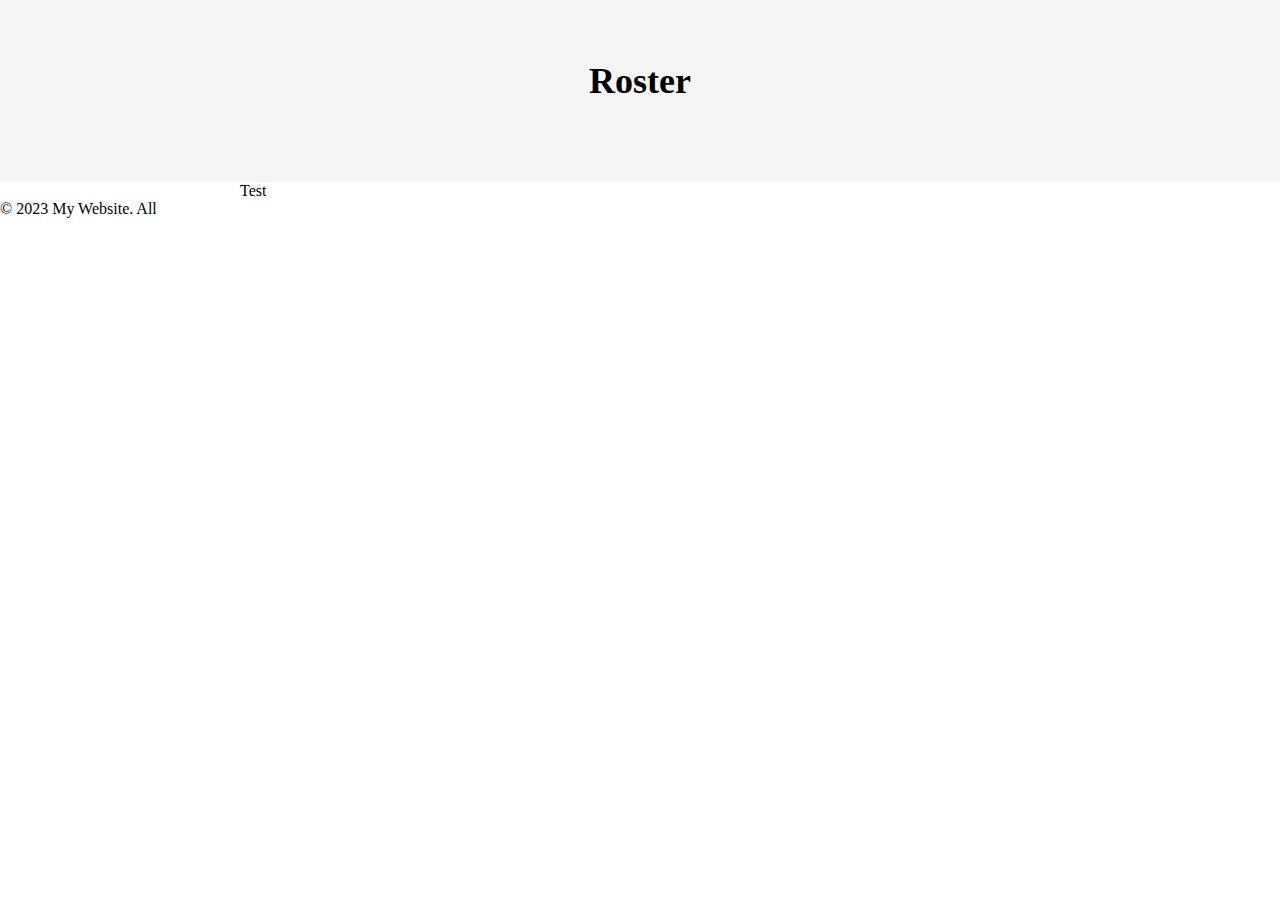
<file: Index.html>
<!DOCTYPE html>
<html>
  <head>
    <meta charset="utf-8" />
    <title>Homepage</title>
    <link
      href="https://cdn.jsdelivr.net/npm/bootstrap@5.3.0-alpha3/dist/css/bootstrap.min.css"
      rel="stylesheet"
      integrity="sha384-KK94CHFLLe+nY2dmCWGMq91rCGa5gtU4mk92HdvYe+M/SXH301p5ILy+dN9+nJOZ"




      crossorigin="anonymous"
    />
    <link rel="stylesheet" href="css/style.css" />
  </head>

  <body>
    <!-- <nav>
      <div class="nav-container">
        <h1 class="logo"><a href="#">Rostering Database</a></h1>
        <ul class="nav-links">
          <li><a href="#">Home</a></li>
          <li><a href="#">About</a></li>
          <li><a href="php/roster_display.php">Roster</a></li>
        </ul>
      </div>
    </nav> -->

    <header>
      <div class="hero">
        <h1 class="hero-text">Roster</h1>
      </div>
    </header>

    <main>
      <article>
        <p>Test</p>
      </article>
    </main>

    <footer>
      <p>&copy; 2023 My Website. All</p>
    </footer>
  </body>
</html>
</file>
<file: css/style.css>
@charset "utf-8";
/* CSS Document */
/* Basic Reset */
* {
  margin: 0;
  padding: 0;
  box-sizing: border-box;
}

/* Navigation Styling */
nav {
  background-color: #333;
  color: #fff;
  display: flex;
  justify-content: space-between;
  align-items: center;
  height: 60px;
  padding: 0 20px;
}

nav ul {
  display: flex;
  list-style: none;
}

nav ul li {
  margin-right: 20px;
}

nav ul li:last-child {
  margin-right: 0;
}

nav ul li a {
  color: #fff;
  text-decoration: none;
  transition: all 0.3s ease;
}

nav ul li a:hover {
  color: #ffc107;
}

/* Header Styling */
header {
  background-color: #f5f5f5;
  text-align: center;
  padding: 60px 20px;
}

header h1 {
  font-size: 36px;
  margin-bottom: 20px;
}

/* Main Article Styling */
main {
  max-width: 800px;
  margin: 0 auto;
}
</file>
